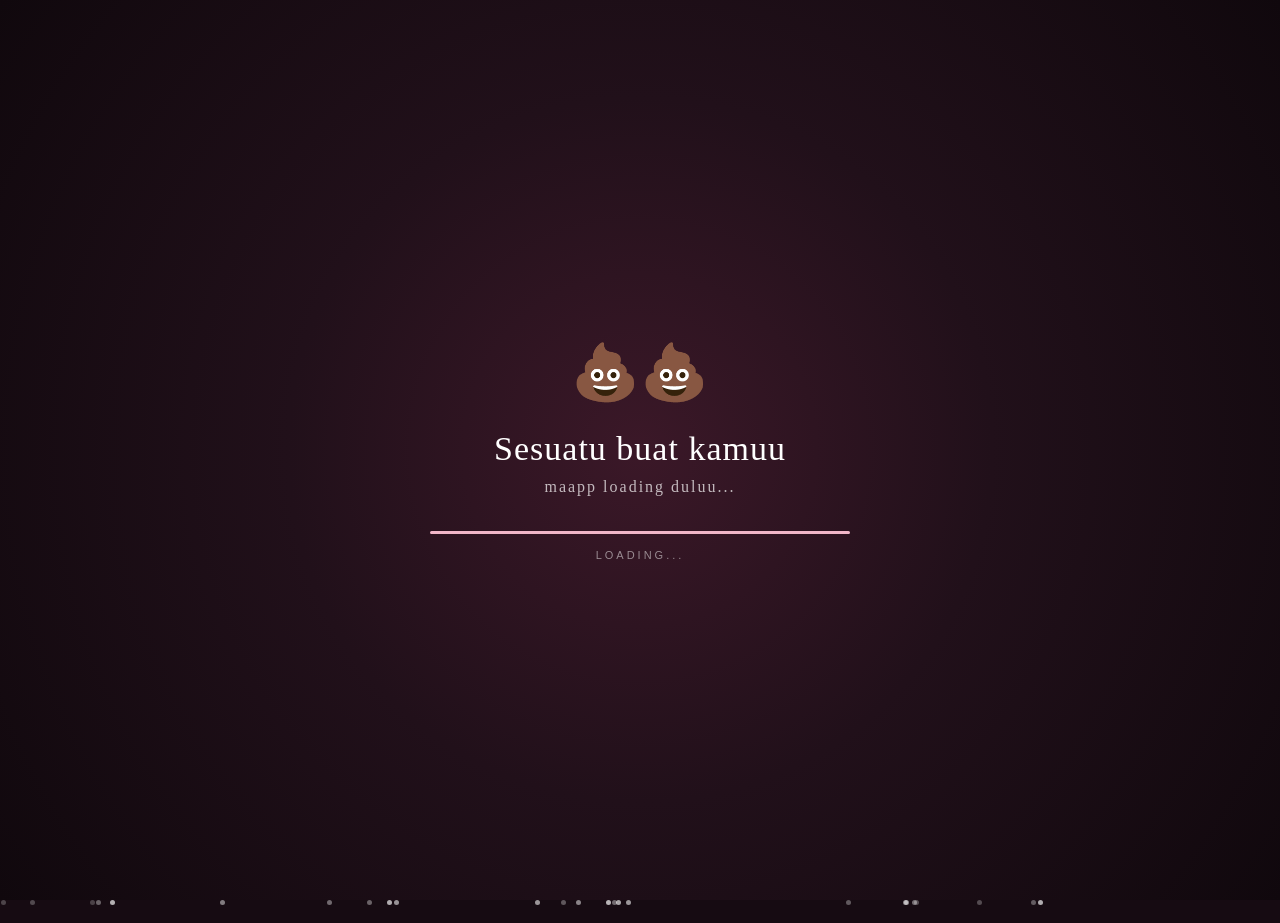
<file: index.html>
<!DOCTYPE html>
<html lang="en">
<head>
    <meta charset="UTF-8">
    <meta name="viewport" content="width=device-width, initial-scale=1.0">

    <title>HALOOO CIHUAHUAA</title>

    <link rel="stylesheet" href="style.css">
</head>

<body>

    <!-- =========================
         LOADING SCREEN
    ========================== -->

    <section id="loading-screen">

        <div class="loading-content">

            <div class="flower-icon">
                💩💩
            </div>

            <h1>Sesuatu buat kamuu</h1>

            <p>maapp loading duluu...</p>

            <div class="loading-bar">
                <div class="loading-progress"></div>
            </div>

            <span class="loading-text">
                Loading...
            </span>

        </div>

    </section>


    <!-- =========================
         WEBSITE UTAMA
    ========================== -->

    <!-- =========================
     PASSWORD SCREEN
========================== -->

<!-- =========================
     PIN SCREEN
========================= -->

<main id="main-content">

    <!-- PIN SCREEN -->

    <div class="pin-card">

        <div class="lock-icon">
            🍵
        </div>

        <p class="small-title">
            jejejenngggggggg
        </p>

        <h1>
            massukinn pinnya coba tebak apaa
        </h1>

        <p class="password-description">
            POKONYAA HARI KAMU .
        </p>

        <div class="pin-display">
            <span class="pin-dot"></span>
            <span class="pin-dot"></span>
            <span class="pin-dot"></span>
            <span class="pin-dot"></span>
             <span class="pin-dot"></span>
              <span class="pin-dot"></span>
        </div>

        <div class="pin-keypad">

            <button class="pin-key" data-number="1">1</button>
            <button class="pin-key" data-number="2">2</button>
            <button class="pin-key" data-number="3">3</button>

            <button class="pin-key" data-number="4">4</button>
            <button class="pin-key" data-number="5">5</button>
            <button class="pin-key" data-number="6">6</button>

            <button class="pin-key" data-number="7">7</button>
            <button class="pin-key" data-number="8">8</button>
            <button class="pin-key" data-number="9">9</button>

            <button class="pin-key pin-empty"></button>
            <button class="pin-key" data-number="0">0</button>
            <button class="pin-key" id="pin-delete">⌫</button>

        </div>

        <button id="enter-pin">
            PENCET BIAR MASUK
        </button>

        <p id="password-message"></p>

    </div>


  <!-- =========================
     GIFT SCREEN
========================== -->

<section id="gift-screen">

    <div class="gift-content">

        <p class="gift-small">
            ✨✨✨🎇tadaaaaa✨✨✨🎇
        </p>

        <h1>
            happy birthday imutti
        </h1>

        <p class="gift-subtitle">
            pencett
        </p>


        <!-- GIFT BOX -->

        <div class="gift-area" id="gift-area">

            <div class="gift-glow"></div>

            <div class="gift-box">

                <!-- LID -->

                <div class="gift-lid">

                    <div class="gift-ribbon-horizontal"></div>

                </div>


                <!-- BOX -->

                <div class="gift-body">

                    <div class="gift-ribbon-vertical"></div>

                    <div class="gift-ribbon-horizontal"></div>

                </div>


                <!-- RIBBON BOW -->

                <div class="gift-bow">

                    <div class="bow-left"></div>

                    <div class="bow-right"></div>

                    <div class="bow-center"></div>

                </div>

            </div>


            <!-- SPARKLES -->

            <span class="sparkle sparkle-1">✦</span>
            <span class="sparkle sparkle-2">✧</span>
            <span class="sparkle sparkle-3">✦</span>
            <span class="sparkle sparkle-4">✨</span>
            <span class="sparkle sparkle-3">✦</span>
            <span class="sparkle sparkle-4">✨</span>
            <span class="sparkle sparkle-5">✦</span>
            <span class="sparkle sparkle-4">✧</span>
            <span class="sparkle sparkle-4">✨</span>

        </div>


        <button id="open-gift">
            OPEN GIFT
        </button>

        <p id="gift-message"></p>

    </div>

</section><!-- =========================
     FLOWER MESSAGE
========================= -->

<section id="flower-message-screen">

    <div class="flower-message-content">

        <div class="flower-particles">
            <span>✦</span>
            <span>✧</span>
            <span>✦</span>
            <span>❀</span>
            <span>✧</span>
            <span>✦</span>
        </div>

        <p class="flower-message-small">
            little gift 
        </p>

        <h1>
            Asikk ulang tahun nihh 
            <br>
            hadiah buat kamu
            <br>
            😸🐵
        </h1>

        <p class="flower-message-text">
            Ini bungaa yang gaakan layu tapi kalo gaada internet bisa ilang siii hehehe.
        </p>

        <div class="mini-bouquet">

            <span class="mini-flower flower-a">🌷</span>
            <span class="mini-flower flower-b">🌸</span>
            <span class="mini-flower flower-c">🌷</span>
            <span class="mini-flower flower-d">🌸</span>
            <span class="mini-flower flower-e">🌷</span>

        </div>

        <button id="flower-next">
            CONTINUE
        </button>

    </div>

</section>
<!-- =========================
     LETTER SCREEN
========================= -->

<section id="letter-screen">

    <div class="letter-content">

        <p class="letter-small">
            haloooo
        </p>

        <h1>
            sedikit ucapann dari aku 
        </h1>

        <p class="letter-intro">
            my surat i
        </p>

        <div class="letter-paper">

            <div class="letter-decoration">
                ✦
            </div>

            <p>
                halooo mutii,
            </p>

            <p>
                Happy birthday! 🎂✨🥳 Asikkkk 
            </p>

            <p>
                kalo kamu dapet ini berati ulang tahunn asikk. semoga beress pas waktunyaa deh inii webnyaa.
                yahhhh kalo ulang tahun berati udah ngelewatin waktu setahun dehhh.
                manaa kamu udah diterima kuliahh kaya cepet banget waktu tuhh perasaan baru kemarin kelas 10.
                semoga aku bisa ngejar kamu dan lolos itb 

            </p>

            <p>
                aku harap chapter baru kamu ini dapat membawaa hal hal yang baik, kejadian yang asikk tapi jangan tragedi
                lalu bisa ngelakuin hal hal yang bikin kamu bahagia dan bisa bikin kamu senyum terusss.
                kamu itu baikk banget dan pasti orang orang disekitar juga ngerasa seneng punya kamu jadi temennyaa tapi kalo
                temen kamunya malah polontong diemin ajaa terus kasih tai jumbo.
                maaff kalo aku bikin kesell atau marah yaaa, kalo kamu kesel nanti aku bakall kasih taii ehhh maksudnya instropeksi dirii wkkwkwkw
                karena ulang tahun uang kas berati diskon donggg hehehheehehe 

            </p>

            <p>
                Selamatt sudah melawati satu tahunnya semoga bisa ambil pelajarann dari kejadian kejadiannya.
            </p>

            <p>
                apapun yang terjadi kedepannya aku harap kamu bisa tetap bahagia dan selalu mendapatkan yang terbaik.
            </p>

            <p class="letter-ending">
                dari reyloet,<br>
                babayyy 🐵
            </p>

        </div>

        <button id="letter-next">
            KEEP GOING
        </button>

    </div>

</section>

<!-- =========================
     MEMORY SCREEN
========================= -->

<section id="memory-screen">

    <div class="memory-content">

        <p class="memory-small">
            jangan marah yaa
        </p>

        <h1>
            your best stickers
        </h1>

        <p class="memory-intro">
            art of picassso
        </p>


        <!-- PHOTO WALL -->

        <div class="photo-wall">

  <div class="memory-photo photo-1">
    <img src="images/foto1.png" alt="Memory 1">
    <p>bleee</p>
  </div>

  <div class="memory-photo photo-2">
    <img src="images/foto2.png" alt="Memory 2">
    <p>wkwkwkkwkw</p>
  </div>

  <div class="memory-photo photo-3">
    <img src="images/foto3.jpg" alt="Memory 3">
    <p>my idol</p>
  </div>

  <div class="memory-photo photo-4">
    <img src="images/foto4.jpg" alt="Memory 4">
    <p>mutii kecil</p>
  </div>

  <div class="memory-photo photo-5">
    <img src="images/foto5.png" alt="Memory 5">
    <p>💩</p>
  </div>

  <div class="memory-photo photo-6">
    <img src="images/foto6.jpg" alt="Memory 6">
    <p>🐱</p>
  </div>

  <div class="memory-photo photo-7">
    <img src="images/foto7.png" alt="Memory 7">
    <p>monyettt</p>
  </div>

  <div class="memory-photo photo-8">
    <img src="images/foto8.jpeg" alt="Memory 8">
    <p>🙉🙈</p>
  </div>

  <div class="memory-photo photo-9">
    <img src="images/foto9.jpeg" alt="Memory 9">
    <p>😛😛</p>
  </div>

  <div class="memory-photo photo-10">
    <img src="images/foto10.jpeg" alt="Memory 10">
    <p>stikerr 😛😛</p>
  </div>

</div>


        <button id="memory-next">
            NEXT MEMORY
        </button>

    </div>

</section>

<!-- =========================
     PLAYLIST SCREEN
========================= -->

<section id="playlist-screen">

    <div class="playlist-content">

        <p class="playlist-small">
            A SOUNDTRACK KECIL KECILAN
        </p>

        <h1>
         Playlist Keren banget inii 
        </h1>

        <p class="playlist-intro">
            A few songs that remind me of you.
        </p>


        <!-- ALBUM -->

        <div class="album-area">

            <div class="album-glow"></div>

            <div class="album-cover">

                <div class="album-flower">
                    🐵
                </div>

                <p>
                    BUATT KAMU
                </p>

                <span>
                    PLAYLIST KERENN
                </span>

            </div>
            <div class="music-visualizer">
  <span></span>
  <span></span>
  <span></span>
  <span></span>
  <span></span>
  <span></span>
  <span></span>
  <span></span>
  <span></span>
</div>

        </div>


        <!-- PLAYER -->

        <div class="music-player">

            <div class="music-info">

                <div>
                    <p class="song-title"
                       id="song-title">
                        Lagu kamu banget 
                    </p>

                    <p class="song-artist"
                       id="song-artist">
                        orang luar negeri
                    </p>
                </div>

            </div>


            <div class="music-progress">

                <span id="current-time">
                    0:00
                </span>

                <input
                    type="range"
                    id="music-progress"
                    min="0"
                    max="100"
                    value="0"
                >

                <span id="duration">
                    0:00
                </span>

            </div>


            <div class="music-controls">

                <button id="previous-song">
                    ‹‹
                </button>

                <button
                    id="play-music"
                    class="play-button"
                >
                    ▶
                </button>

                <button id="next-song">
                    ››
                </button>

            </div>

        </div>


        <!-- SONG LIST -->

        <div class="song-list">

            <button
                class="song-item active"
                data-song="0"
            >

                <span>
                    01
                </span>

                <div>
                    <strong>
                        Lagu Kamu Inimahh
                    </strong>

                    <small>
                        lagu orang luar negeri
                    </small>
                </div>

            </button>


            <button
                class="song-item"
                data-song="1"
            >

                <span>
                    02
                </span>

                <div>
                    <strong>
                        monokrom merah putih
                    </strong>

                    <small>
                        lagunya cocok harusnya
                    </small>
                </div>

            </button>


            <button
                class="song-item"
                data-song="2"
            >

                <span>
                    03
                </span>

                <div>
                    <strong>
                        LESTTTGOOOOOO
                    </strong>

                    <small>
                        best song of the world
                    </small>
                </div>

            </button>

        </div>


        <button id="playlist-next">
            CONTINUE
        </button>


        <audio id="audio-player"></audio>

    </div>

</section>

<!-- =========================
     GRATITUDE SCREEN
========================= -->

<section id="gratitude-screen">

    <div class="gratitude-content">

        <p class="gratitude-small">
            kode undian nihh
        </p>

        <h1>
            beberapa 
            <br>
            hal random yang ada di pikiran i
        </h1>

        <p class="gratitude-intro">
            coba tap tap layarnya.
        </p>


        <!-- JAR -->

        <div
            class="gratitude-jar-area"
            id="gratitude-jar"
        >

            <div class="jar-glow"></div>

            <div class="jar">

                <div class="jar-lid"></div>

                <div class="jar-body">

                    <div class="jar-highlight"></div>

                    <div class="jar-heart">
                        🐵
                    </div>

                    <div class="paper paper-1">
                        🍫
                    </div>

                    <div class="paper paper-2">
                        🙈
                    </div>

                    <div class="paper paper-3">
                        🍫
                    </div>

                    <div class="paper paper-4">
                        🙉
                    </div>

                </div>

            </div>

            <span class="jar-sparkle sparkle-a">
                🐱
            </span>

            <span class="jar-sparkle sparkle-b">
                🎈
            </span>

            <span class="jar-sparkle sparkle-c">
                🎁
            </span>

        </div>


        <p
            id="gratitude-hint"
            class="gratitude-hint"
        >
            Tap the jar
        </p>


        <!-- MESSAGE -->

        <div
            id="gratitude-message"
            class="gratitude-message"
        >

            <span id="gratitude-number">
                01
            </span>

            <p id="gratitude-text">
                kamu pendengar yang baikk buat temen temen kamu.
            </p>

        </div>


        <button id="gratitude-next">
            ONE LAST THING
        </button>

    </div>

</section>

<!-- FINAL BIRTHDAY SCREEN -->
<section id="final-screen">

  <div class="final-confetti">
    <span>✦</span>
    <span>✧</span>
    <span>🍫</span>
    <span>✦</span>
    <span>❀</span>
    <span>✧</span>
    <span>🍫</span>
    <span>✦</span>
    <span>❀</span>
    <span>✧</span>
  </div>

  <div class="final-content">

    <p class="final-small">HAIIII</p>

    <h1>
      Happy Birthday,<br>
      <span id="birthday-name">MUTII</span> 🎉
    </h1>

    <div class="birthday-cake">
      🎂
    </div>

    <p class="final-message">
        Semoga di ulang tahun ini kamuu dapat banyak kebahagiaan dan kesenangan,
        Semoga jalann yang ingin kamu kerjarr itu jalannya licin biarr bisa sampai ke tujuannyaa dengan lancarr hihihihih,
        di ulang tahun inii kamu harus jagaa kesehatan dan jangan sakit sakitt yaa kasian badan kamuu,
        Nantii pas kuliah jangan lupain temen temenn kamu yaaa
        pokonyaa aku yakin kamu bisa melewati semua tantangan yang ada di depan kamuu,
        carii hal hal yang bisa bikin kamuu bahagia dan jangan lupa untuk selalu bersyukur sama apa yang kamuu punya sekarang ini.
        kamu itu tetap jadii panutan aku tau wleee, jangan sombong yaaa 💩

    </p>

    <div class="final-divider">
      <span>✦</span>
      <span>🦝</span>
      <span>✦</span>
    </div>

    <p class="final-wish">
      Babayyy cihuahuaa semangat sekolahnya 💩
    </p>

    <button id="replay-button">
      PLAY AGAIN ↻
    </button>

  </div>

</section>
</main>

    <script src="script.js"></script>

</body>
</html>
</file>
<file: style.css>
* {
    margin: 0;
    padding: 0;
    box-sizing: border-box;
}

html,
body {
    width: 100%;
    height: 100%;
}

body {
    font-family: Georgia, "Times New Roman", serif;
    background: #160b12;
    color: white;
    overflow: hidden;
}


/* =========================
   LOADING SCREEN
========================= */

#loading-screen {
    position: fixed;
    inset: 0;

    display: flex;
    align-items: center;
    justify-content: center;

    background:
        radial-gradient(
            circle at center,
            #3b1828 0%,
            #21101a 45%,
            #10080d 100%
        );

    z-index: 9999;

    transition:
        opacity 1s ease,
        visibility 1s ease;
}


.loading-content {
    width: min(90%, 420px);

    text-align: center;

    animation: appear 1.5s ease forwards;
}


/* FLOWER */

.flower-icon {
    font-size: 55px;

    margin-bottom: 25px;

    animation:
        flowerFloat 2.5s ease-in-out infinite;
}


/* TITLE */

.loading-content h1 {
    font-size: 34px;
    font-weight: 400;

    letter-spacing: 1px;

    margin-bottom: 10px;
}


.loading-content p {
    font-size: 16px;

    opacity: 0.7;

    letter-spacing: 2px;

    margin-bottom: 35px;
}


/* LOADING BAR */

.loading-bar {
    width: 100%;
    height: 3px;

    background: rgba(255, 255, 255, 0.15);

    border-radius: 10px;

    overflow: hidden;
}


.loading-progress {
    width: 0%;
    height: 100%;

    background: #f1b6c8;

    animation: loading 4s ease forwards;
}


.loading-text {
    display: block;

    margin-top: 15px;

    font-family: Arial, sans-serif;

    font-size: 11px;

    letter-spacing: 3px;

    text-transform: uppercase;

    opacity: 0.5;
}


/* =========================
   MAIN CONTENT
========================= */

#main-content {
    min-height: 100vh;

    display: flex;
    align-items: center;
    justify-content: center;

    background:
        radial-gradient(
            circle at center,
            #421b2c,
            #160b12
        );

    opacity: 0;
}


/* =========================
   ANIMATIONS
========================= */

@keyframes loading {

    0% {
        width: 0%;
    }

    100% {
        width: 100%;
    }

}


@keyframes flowerFloat {

    0%,
    100% {
        transform: translateY(0);
    }

    50% {
        transform: translateY(-10px);
    }

}


@keyframes appear {

    0% {
        opacity: 0;
        transform: translateY(20px);
    }

    100% {
        opacity: 1;
        transform: translateY(0);
    }

}

/* =========================
   PIN SCREEN
========================= */

#main-content {
    min-height: 100vh;

    display: flex;
    align-items: center;
    justify-content: center;

    padding: 20px;

    background:
        radial-gradient(
            circle at center,
            #421b2c 0%,
            #21101a 50%,
            #10080d 100%
        );

    opacity: 0;

    transition: opacity 1s ease;
}


/* CARD */

.pin-card {
    width: min(100%, 380px);

    text-align: center;

    padding: 30px 20px;

    animation: passwordAppear 1.2s ease forwards;
}


/* LOCK */

.lock-icon {
    font-size: 42px;

    margin-bottom: 18px;

    animation: lockFloat 2.5s ease-in-out infinite;
}


/* SMALL TITLE */

.small-title {
    font-size: 11px;

    text-transform: uppercase;

    letter-spacing: 4px;

    opacity: 0.5;

    margin-bottom: 15px;
}


/* TITLE */

.pin-card h1 {
    font-size: 30px;

    font-weight: 400;

    margin-bottom: 10px;
}


.password-description {
    font-size: 14px;

    opacity: 0.6;

    margin-bottom: 25px;
}


/* =========================
   PIN DOTS
========================= */

.pin-display {
    display: flex;

    justify-content: center;

    gap: 16px;

    margin-bottom: 25px;
}


.pin-dot {
    width: 12px;
    height: 12px;

    border-radius: 50%;

    border: 1px solid rgba(255,255,255,0.6);

    background: transparent;

    transition:
        background 0.2s ease,
        transform 0.2s ease;
}


.pin-dot.active {
    background: #f1b6c8;

    border-color: #f1b6c8;

    transform: scale(1.15);

    box-shadow:
        0 0 10px rgba(241,182,200,0.5);
}


/* =========================
   KEYPAD
========================= */

.pin-keypad {

    width: 270px;

    margin: 0 auto 22px;

    display: grid;

    grid-template-columns:
        repeat(3, 1fr);

    gap: 10px;
}


.pin-key {
    width: 80px;
    height: 55px;

    border-radius: 50%;

    border: 1px solid
        rgba(255,255,255,0.15);

    background:
        rgba(255,255,255,0.06);

    color: white;

    font-size: 18px;

    cursor: pointer;

    transition:
        transform 0.15s ease,
        background 0.2s ease,
        border 0.2s ease;
}


.pin-key:hover {
    background:
        rgba(241,182,200,0.15);

    border-color:
        rgba(241,182,200,0.5);
}


.pin-key:active {
    transform: scale(0.9);

    background:
        rgba(241,182,200,0.25);
}


.pin-empty {
    visibility: hidden;
}


/* =========================
   ENTER BUTTON
========================= */

#enter-pin {
    width: 270px;

    height: 48px;

    border: none;

    border-radius: 4px;

    background: #f1b6c8;

    color: #241019;

    font-size: 11px;

    font-weight: bold;

    letter-spacing: 3px;

    cursor: pointer;

    transition: 0.3s ease;
}


#enter-pin:hover {
    background: #ffd1de;

    transform: translateY(-2px);
}


#enter-pin:active {
    transform: scale(0.97);
}


/* MESSAGE */

#password-message {

    min-height: 20px;

    margin-top: 12px;

    font-size: 12px;

    opacity: 0.8;
}


/* =========================
   ANIMATION
========================= */

@keyframes passwordAppear {

    from {
        opacity: 0;

        transform: translateY(20px);
    }

    to {
        opacity: 1;

        transform: translateY(0);
    }

}


@keyframes lockFloat {

    0%, 100% {
        transform: translateY(0);
    }

    50% {
        transform: translateY(-5px);
    }

}


/* =========================
   MOBILE
========================= */

@media (max-width: 600px) {

    .pin-card {
        width: 100%;

        padding: 20px 10px;
    }

    .pin-card h1 {
        font-size: 27px;
    }

    .pin-keypad {
        width: 255px;
    }

    .pin-key {
        width: 75px;
        height: 53px;
    }

    #enter-pin {
        width: 255px;
    }

}

/* =========================
   GIFT SCREEN
========================= */

#gift-screen {
    position: absolute;

    inset: 0;

    display: flex;

    align-items: center;

    justify-content: center;

    padding: 25px;

    text-align: center;

    opacity: 0;

    visibility: hidden;

    transform: scale(1.05);

    transition:
        opacity 1s ease,
        transform 1s ease,
        visibility 1s ease;

    background:
        radial-gradient(
            circle at center,
            #4b1e31 0%,
            #24101b 48%,
            #10080d 100%
        );
}


#gift-screen.show {
    opacity: 1;

    visibility: visible;

    transform: scale(1);
}


.gift-content {
    width: min(100%, 500px);
}


/* =========================
   TEXT
========================= */

.gift-small {
    font-size: 10px;

    letter-spacing: 5px;

    opacity: 0.5;

    margin-bottom: 14px;
}


.gift-content h1 {
    font-size: 34px;

    font-weight: 400;

    margin-bottom: 10px;
}


.gift-subtitle {
    font-size: 14px;

    opacity: 0.6;

    margin-bottom: 15px;
}


/* =========================
   GIFT AREA
========================= */

.gift-area {
    position: relative;

    width: 300px;

    height: 310px;

    margin: 0 auto;

    display: flex;

    justify-content: center;

    align-items: center;

    cursor: pointer;
}


/* =========================
   GLOW
========================= */

.gift-glow {
    position: absolute;

    width: 170px;
    height: 170px;

    border-radius: 50%;

    background:
        radial-gradient(
            circle,
            rgba(241,182,200,0.35),
            rgba(241,182,200,0) 70%
        );

    filter: blur(5px);

    animation: giftGlow 2.5s ease-in-out infinite;
}


/* =========================
   GIFT BOX
========================= */

.gift-box {
    position: relative;

    width: 155px;

    height: 145px;

    margin-top: 60px;

    animation:
        giftFloat 2.5s ease-in-out infinite;

    transform-origin: bottom center;
}


/* =========================
   BOX BODY
========================= */

.gift-body {
    position: absolute;

    left: 10px;

    bottom: 0;

    width: 135px;

    height: 105px;

    border-radius: 3px;

    background:
        linear-gradient(
            135deg,
            #b64d70,
            #7d2849
        );

    box-shadow:
        0 20px 35px rgba(0,0,0,0.35);

    overflow: hidden;
}


/* =========================
   VERTICAL RIBBON
========================= */

.gift-ribbon-vertical {
    position: absolute;

    left: 50%;

    transform: translateX(-50%);

    width: 25px;

    height: 100%;

    background:
        linear-gradient(
            90deg,
            #f3c3d1,
            #f8dbe4,
            #eaa7bd
        );

    opacity: 0.95;
}


/* =========================
   HORIZONTAL RIBBON
========================= */

.gift-ribbon-horizontal {
    position: absolute;

    left: 0;

    top: 42%;

    width: 100%;

    height: 23px;

    background:
        linear-gradient(
            180deg,
            #f8dbe4,
            #eaa7bd
        );

    opacity: 0.95;

    z-index: 2;
}


/* =========================
   LID
========================= */

.gift-lid {
    position: absolute;

    z-index: 5;

    left: 0;

    top: 8px;

    width: 155px;

    height: 38px;

    border-radius: 4px;

    background:
        linear-gradient(
            135deg,
            #c95b7d,
            #8a304f
        );

    box-shadow:
        0 8px 15px rgba(0,0,0,0.25);

    transform-origin: left bottom;

    transition:
        transform 1s cubic-bezier(.68,-0.55,.27,1.55);
}


/* =========================
   LID RIBBON
========================= */

.gift-lid .gift-ribbon-horizontal {
    top: 8px;

    height: 21px;
}


/* =========================
   BOW
========================= */

.gift-bow {
    position: absolute;

    z-index: 8;

    top: -17px;

    left: 50%;

    width: 75px;

    height: 45px;

    transform:
        translateX(-50%);

    transition:
        transform 1s ease;
}


.bow-left,
.bow-right {
    position: absolute;

    width: 38px;

    height: 28px;

    top: 5px;

    background: #f1b6c8;

    border: 2px solid #eaa7bd;

    border-radius:
        50% 50% 45% 10%;
}


.bow-left {
    left: 0;

    transform:
        rotate(-25deg);
}


.bow-right {
    right: 0;

    transform:
        scaleX(-1)
        rotate(-25deg);
}


.bow-center {
    position: absolute;

    left: 50%;

    top: 12px;

    width: 18px;

    height: 18px;

    transform:
        translateX(-50%);

    border-radius: 50%;

    background: #f8dbe4;

    z-index: 2;
}


/* =========================
   SPARKLES
========================= */

.sparkle {
    position: absolute;

    color: #f8dbe4;

    font-size: 20px;

    opacity: 0;

    pointer-events: none;
}


.sparkle-1 {
    top: 55px;
    left: 45px;
}


.sparkle-2 {
    top: 110px;
    right: 35px;
}


.sparkle-3 {
    top: 190px;
    left: 30px;
}


.sparkle-4 {
    top: 210px;
    right: 50px;
}


.sparkle-5 {
    top: 80px;
    right: 70px;
}


/* =========================
   OPEN BUTTON
========================= */

#open-gift {
    width: min(100%, 280px);

    height: 50px;

    border: none;

    border-radius: 4px;

    background: #f1b6c8;

    color: #241019;

    font-size: 10px;

    font-weight: bold;

    letter-spacing: 3px;

    cursor: pointer;

    transition: .3s ease;
}


#open-gift:hover {
    background: #ffd1de;

    transform: translateY(-3px);
}


#open-gift:active {
    transform: scale(.97);
}


#gift-message {
    min-height: 18px;

    margin-top: 12px;

    font-size: 12px;

    opacity: 0.7;
}


/* =========================
   OPENED STATE
========================= */

#gift-screen.opened .gift-lid {
    transform:
        translateY(-55px)
        rotate(-15deg);
}


#gift-screen.opened .gift-bow {
    transform:
        translateX(-50%)
        translateY(-60px)
        rotate(15deg);
}


#gift-screen.opened .gift-box {
    animation: giftOpen 0.8s ease forwards;
}


#gift-screen.opened .sparkle {
    animation:
        sparkleFly 1.5s ease forwards;
}


/* =========================
   ANIMATIONS
========================= */

@keyframes giftFloat {

    0%,
    100% {
        transform:
            translateY(0)
            rotate(0deg);
    }

    50% {
        transform:
            translateY(-10px)
            rotate(-1deg);
    }

}


@keyframes giftGlow {

    0%,
    100% {
        transform: scale(.9);

        opacity: .5;
    }

    50% {
        transform: scale(1.15);

        opacity: .9;
    }

}


@keyframes giftOpen {

    0% {
        transform: scale(1);
    }

    50% {
        transform: scale(1.08);
    }

    100% {
        transform: scale(1);
    }

}


@keyframes sparkleFly {

    0% {
        opacity: 0;

        transform:
            translate(0, 20px)
            scale(.5);
    }

    30% {
        opacity: 1;
    }

    100% {
        opacity: 0;

        transform:
            translate(
                var(--sparkle-x, 0px),
                -70px
            )
            scale(1.4);
    }

}


/* =========================
   MOBILE
========================= */

@media (max-width: 600px) {

    #gift-screen {
        padding: 18px;
    }


    .gift-content h1 {
        font-size: 28px;
    }


    .gift-subtitle {
        font-size: 13px;
    }


    .gift-area {
        transform: scale(.9);

        margin-top: -5px;

        margin-bottom: -5px;
    }


    #open-gift {
        width: 255px;
    }

}

/* =========================
   FLOWER MESSAGE SCREEN
========================= */

#flower-message-screen {
    position: fixed;

    inset: 0;

    z-index: 20;

    display: flex;

    align-items: center;

    justify-content: center;

    padding: 25px;

    text-align: center;

    opacity: 0;

    visibility: hidden;

    transform: scale(1.08);

    transition:
        opacity 1.2s ease,
        transform 1.2s ease,
        visibility 1.2s ease;

    background:
        radial-gradient(
            circle at center,
            #542139 0%,
            #29121f 48%,
            #10080d 100%
        );
}


#flower-message-screen.show {
    opacity: 1;

    visibility: visible;

    transform: scale(1);
}


.flower-message-content {
    position: relative;

    width: min(100%, 600px);

    animation: flowerContentAppear 1.5s ease forwards;
}


/* SMALL TITLE */

.flower-message-small {
    font-size: 9px;

    letter-spacing: 5px;

    opacity: .55;

    margin-bottom: 25px;
}


/* MAIN MESSAGE */

.flower-message-content h1 {
    font-family:
        Georgia,
        "Times New Roman",
        serif;

    font-size: clamp(32px, 7vw, 58px);

    line-height: 1.15;

    font-weight: 400;

    font-style: italic;

    color: #f8dbe4;

    margin-bottom: 25px;
}


.flower-message-text {
    max-width: 420px;

    margin: 0 auto;

    font-size: 14px;

    line-height: 1.8;

    opacity: .65;
}


/* =========================
   MINI BOUQUET
========================= */

.mini-bouquet {
    position: relative;

    width: 220px;

    height: 150px;

    margin: 20px auto 5px;
}


.mini-flower {
    position: absolute;

    font-size: 45px;

    animation:
        miniFlowerFloat
        3s ease-in-out infinite;
}


.flower-a {
    left: 15px;
    top: 45px;

    transform: rotate(-18deg);
}


.flower-b {
    left: 70px;
    top: 5px;

    font-size: 55px;

    animation-delay: .3s;
}


.flower-c {
    right: 15px;
    top: 45px;

    transform: rotate(18deg);

    animation-delay: .6s;
}


.flower-d {
    left: 100px;
    top: 65px;

    font-size: 38px;

    animation-delay: .9s;
}


.flower-e {
    left: 45px;
    top: 80px;

    font-size: 35px;

    animation-delay: 1.2s;
}


/* =========================
   CONTINUE BUTTON
========================= */

#flower-next {
    width: 240px;

    height: 48px;

    border: 1px solid
        rgba(241,182,200,.5);

    border-radius: 4px;

    background:
        rgba(241,182,200,.12);

    color: #f8dbe4;

    font-size: 10px;

    letter-spacing: 3px;

    cursor: pointer;

    transition: .3s ease;
}


#flower-next:hover {
    background: #f1b6c8;

    color: #241019;

    transform: translateY(-3px);
}


/* =========================
   FLOATING PARTICLES
========================= */

.flower-particles span {
    position: absolute;

    color: #f8dbe4;

    opacity: 0;

    animation:
        particleFloat
        4s ease-in-out infinite;
}


.flower-particles span:nth-child(1) {
    left: 5%;
    top: 20%;
}


.flower-particles span:nth-child(2) {
    right: 8%;
    top: 30%;

    animation-delay: .7s;
}


.flower-particles span:nth-child(3) {
    left: 15%;
    bottom: 20%;

    animation-delay: 1.2s;
}


.flower-particles span:nth-child(4) {
    right: 15%;
    bottom: 25%;

    animation-delay: 1.8s;
}


.flower-particles span:nth-child(5) {
    left: 25%;
    top: 10%;

    animation-delay: 2.3s;
}


.flower-particles span:nth-child(6) {
    right: 25%;
    bottom: 12%;

    animation-delay: 2.8s;
}


/* =========================
   ANIMATIONS
========================= */

@keyframes flowerContentAppear {

    from {
        opacity: 0;

        transform:
            translateY(35px);
    }

    to {
        opacity: 1;

        transform:
            translateY(0);
    }

}


@keyframes miniFlowerFloat {

    0%,
    100% {
        transform:
            translateY(0)
            rotate(0deg);
    }

    50% {
        transform:
            translateY(-8px)
            rotate(3deg);
    }

}


@keyframes particleFloat {

    0% {
        opacity: 0;

        transform:
            translateY(20px)
            scale(.5);
    }

    30% {
        opacity: .8;
    }

    70% {
        opacity: .5;
    }

    100% {
        opacity: 0;

        transform:
            translateY(-50px)
            scale(1.2);
    }

}


/* =========================
   MOBILE
========================= */

@media (max-width: 600px) {

    #flower-message-screen {
        padding: 20px;
    }

    .flower-message-content h1 {
        font-size: 32px;
    }

    .flower-message-text {
        font-size: 13px;
    }

    .mini-bouquet {
        transform: scale(.85);

        margin-top: 10px;

        margin-bottom: 0;
    }

}

/* =========================
   LETTER SCREEN
========================= */

#letter-screen {
    position: fixed;

    inset: 0;

    z-index: 30;

    display: flex;

    align-items: center;

    justify-content: center;

    padding: 25px;

    overflow-y: auto;

    text-align: center;

    opacity: 0;

    visibility: hidden;

    transform: scale(1.05);

    transition:
        opacity 1s ease,
        transform 1s ease,
        visibility 1s ease;

    background:
        radial-gradient(
            circle at center,
            #4b1e31 0%,
            #24101b 50%,
            #10080d 100%
        );
}


#letter-screen.show {
    opacity: 1;

    visibility: visible;

    transform: scale(1);
}


.letter-content {
    width: min(100%, 650px);

    padding: 50px 0;
}


/* TITLE */

.letter-small {
    font-size: 9px;

    letter-spacing: 5px;

    opacity: .55;

    margin-bottom: 14px;
}


.letter-content h1 {
    font-family:
        Georgia,
        "Times New Roman",
        serif;

    font-size: clamp(
        32px,
        6vw,
        48px
    );

    font-weight: 400;

    font-style: italic;

    margin-bottom: 10px;

    color: #f8dbe4;
}


.letter-intro {
    font-size: 13px;

    line-height: 1.7;

    opacity: .6;

    margin-bottom: 30px;
}


/* =========================
   LETTER PAPER
========================= */

.letter-paper {
    position: relative;

    width: min(100%, 520px);

    margin: 0 auto 30px;

    padding:
        45px
        42px;

    text-align: left;

    color: #38252b;

    background:
        linear-gradient(
            135deg,
            #f8e8df,
            #f2ddd3
        );

    box-shadow:
        0 25px 60px
        rgba(0,0,0,.35);

    border-radius: 2px;

    transform:
        rotate(-1deg);

    animation:
        letterAppear
        1.2s ease forwards;
}


.letter-paper::before {
    content: "";

    position: absolute;

    inset: 10px;

    border:
        1px solid
        rgba(90,50,60,.2);

    pointer-events: none;
}


.letter-paper p {
    position: relative;

    z-index: 2;

    font-family:
        Georgia,
        "Times New Roman",
        serif;

    font-size: 15px;

    line-height: 1.9;

    margin-bottom: 18px;
}


.letter-paper p:first-of-type {
    font-size: 18px;

    font-style: italic;
}


.letter-ending {
    margin-top: 30px;

    text-align: right;

    font-style: italic;
}


/* DECORATION */

.letter-decoration {
    position: absolute;

    top: 20px;

    right: 25px;

    font-size: 20px;

    color: #a64b68;

    opacity: .6;
}


/* =========================
   BUTTON
========================= */

#letter-next {
    width: 240px;

    height: 48px;

    border:
        1px solid
        rgba(241,182,200,.5);

    border-radius: 4px;

    background:
        rgba(241,182,200,.12);

    color: #f8dbe4;

    font-size: 10px;

    letter-spacing: 3px;

    cursor: pointer;

    transition: .3s ease;
}


#letter-next:hover {
    background: #f1b6c8;

    color: #241019;

    transform: translateY(-3px);
}


/* =========================
   ANIMATION
========================= */

@keyframes letterAppear {

    from {
        opacity: 0;

        transform:
            translateY(40px)
            rotate(-3deg);
    }

    to {
        opacity: 1;

        transform:
            translateY(0)
            rotate(-1deg);
    }

}


/* =========================
   MOBILE
========================= */

@media (max-width: 600px) {

    #letter-screen {
        align-items: flex-start;
    }

    .letter-content {
        padding:
            35px
            5px;
    }

    .letter-content h1 {
        font-size: 31px;
    }

    .letter-intro {
        font-size: 12px;
    }

    .letter-paper {
        padding:
            38px
            27px;
    }

    .letter-paper p {
        font-size: 14px;

        line-height: 1.8;
    }

    #letter-next {
        width: 220px;
    }

}

/* =========================
   MEMORY SCREEN
========================= */

#memory-screen {
    position: fixed;

    inset: 0;

    z-index: 40;

    display: flex;

    align-items: center;

    justify-content: center;

    padding: 25px;

    overflow-y: auto;

    text-align: center;

    opacity: 0;

    visibility: hidden;

    transform: scale(1.05);

    transition:
        opacity 1s ease,
        transform 1s ease,
        visibility 1s ease;

    background:
        radial-gradient(
            circle at center,
            #4b1e31 0%,
            #24101b 50%,
            #10080d 100%
        );
}



#memory-screen.show {
    opacity: 1;

    visibility: visible;

    transform: scale(1);
}


.memory-content {
    width: min(100%, 700px);

    padding: 45px 0;
}


.memory-small {
    font-size: 9px;

    letter-spacing: 5px;

    opacity: .55;

    margin-bottom: 14px;
}


.memory-content h1 {
    font-family:
        Georgia,
        "Times New Roman",
        serif;

    font-size: clamp(
        32px,
        6vw,
        48px
    );

    font-weight: 400;

    font-style: italic;

    color: #f8dbe4;

    margin-bottom: 10px;
}


.memory-intro {
    font-size: 13px;

    opacity: .6;

    line-height: 1.7;

    margin-bottom: 35px;
}


/* =========================
   10 MEMORY PHOTOS
========================= */

.photo-wall {
  width: min(92%, 850px);

  margin: 30px auto;

  display: grid;

  grid-template-columns: repeat(2, 1fr);

  gap: 22px;

  padding: 10px;
}

.memory-photo {
  position: relative;

  background: #fff;

  padding: 10px;
  padding-bottom: 16px;

  color: #35101c;

  box-shadow:
    0 12px 30px rgba(0,0,0,.25);

  transition:
    transform .35s ease,
    box-shadow .35s ease;
}

.memory-photo img {
  width: 100%;

  height: 210px;

  object-fit: cover;

  display: block;

  border-radius: 2px;
}

.memory-photo p {
  margin: 10px 4px 0;

  font-family: Georgia, serif;

  font-size: 13px;

  text-align: center;
}


/* Efek scrapbook */

.photo-1 {
  transform: rotate(-2deg);
}

.photo-2 {
  transform: rotate(2deg);
}

.photo-3 {
  transform: rotate(1deg);
}

.photo-4 {
  transform: rotate(-2deg);
}

.photo-5 {
  transform: rotate(-1deg);
}

.photo-6 {
  transform: rotate(2deg);
}

.photo-7 {
  transform: rotate(-2deg);
}

.photo-8 {
  transform: rotate(1deg);
}

.photo-9 {
  transform: rotate(2deg);
}

.photo-10 {
  transform: rotate(-1deg);
}


/* Hover */

.memory-photo:hover {
  transform:
    translateY(-8px)
    rotate(0deg);

  box-shadow:
    0 20px 40px rgba(0,0,0,.35);

  z-index: 5;
}


/* =========================
   MOBILE
========================= */

@media (max-width: 600px) {

  .photo-wall {
    width: 90%;

    grid-template-columns: repeat(2, 1fr);

    gap: 12px;

    margin-top: 20px;
  }

  .memory-photo {
    padding: 7px;
    padding-bottom: 10px;
  }

  .memory-photo img {
    height: 125px;
  }

  .memory-photo p {
    font-size: 9px;

    line-height: 1.3;

    margin-top: 7px;
  }

}

/* =========================
   PHOTO CARD
========================= */

.memory-photo {
    position: absolute;

    width: 185px;

    padding:
        10px
        10px
        14px;

    background: #f8eee8;

    color: #3c2930;

    box-shadow:
        0 15px 35px
        rgba(0,0,0,.35);

    transition:
        transform .4s ease,
        box-shadow .4s ease;

    animation:
        photoAppear
        1s ease forwards;

    opacity: 0;
}


.memory-photo:hover {
    z-index: 10;

    transform:
        scale(1.08)
        rotate(0deg) !important;

    box-shadow:
        0 25px 50px
        rgba(0,0,0,.5);
}


/* PHOTO IMAGE AREA */

.photo-placeholder {
    width: 100%;

    height: 155px;

    display: flex;

    align-items: center;

    justify-content: center;

    background:
        linear-gradient(
            135deg,
            #c9899d,
            #6f344b
        );

    font-size: 38px;

    color: rgba(255,255,255,.8);

    overflow: hidden;
}


.memory-photo p {
    font-family:
        Georgia,
        serif;

    font-size: 12px;

    font-style: italic;

    margin:
        10px
        2px
        0;
}


/* =========================
   PHOTO POSITIONS
========================= */

.photo-1 {
    left: 5%;

    top: 20px;

    transform:
        rotate(-8deg);

    animation-delay: .2s;
}


.photo-2 {
    right: 5%;

    top: 15px;

    transform:
        rotate(7deg);

    animation-delay: .5s;
}


.photo-3 {
    left: 27%;

    top: 145px;

    transform:
        rotate(-3deg);

    animation-delay: .8s;

    z-index: 3;
}


.photo-4 {
    right: 18%;

    top: 175px;

    transform:
        rotate(8deg);

    animation-delay: 1.1s;
}


/* =========================
   PHOTO ANIMATION
========================= */

@keyframes photoAppear {

    from {
        opacity: 0;

        transform:
            translateY(40px)
            scale(.8);
    }

    to {
        opacity: 1;
    }

}


/* =========================
   BUTTON
========================= */

#memory-next {
    width: 240px;

    height: 48px;

    border:
        1px solid
        rgba(241,182,200,.5);

    border-radius: 4px;

    background:
        rgba(241,182,200,.12);

    color: #f8dbe4;

    font-size: 10px;

    letter-spacing: 3px;

    cursor: pointer;

    transition: .3s ease;
}


#memory-next:hover {
    background: #f1b6c8;

    color: #241019;

    transform: translateY(-3px);
}


/* =========================
   MOBILE
========================= */

@media (max-width: 600px) {

    #memory-screen {
        align-items: flex-start;
    }


    .memory-content {
        padding:
            35px
            5px;
    }


    .memory-content h1 {
        font-size: 31px;
    }


    .photo-wall {
        height: 430px;

        transform:
            scale(.82);

        transform-origin:
            top center;

        margin-bottom: -55px;
    }


    .memory-photo {
        width: 170px;
    }


    .photo-placeholder {
        height: 140px;
    }

}

/* =========================
   PLAYLIST SCREEN
========================= */

#playlist-screen {
    position: fixed;

    inset: 0;

    z-index: 50;

    display: flex;

    align-items: center;

    justify-content: center;

    padding: 25px;

    overflow-y: auto;

    text-align: center;

    opacity: 0;

    visibility: hidden;

    transform: scale(1.05);

    transition:
        opacity 1s ease,
        transform 1s ease,
        visibility 1s ease;

    background:
        radial-gradient(
            circle at center,
            #4b1e31 0%,
            #24101b 50%,
            #10080d 100%
        );
}


#playlist-screen.show {
    opacity: 1;

    visibility: visible;

    transform: scale(1);
}


.playlist-content {
    width: min(100%, 550px);

    padding: 40px 0;
}


.playlist-small {
    font-size: 9px;

    letter-spacing: 5px;

    opacity: .55;

    margin-bottom: 14px;
}


.playlist-content h1 {
    font-family:
        Georgia,
        "Times New Roman",
        serif;

    font-size: clamp(
        32px,
        6vw,
        48px
    );

    font-weight: 400;

    font-style: italic;

    color: #f8dbe4;

    margin-bottom: 10px;
}


.playlist-intro {
    font-size: 13px;

    opacity: .6;

    margin-bottom: 25px;
}


/* =========================
   ALBUM
========================= */

.album-area {
    position: relative;

    width: 190px;

    height: 190px;

    margin: 0 auto 25px;

    display: flex;

    justify-content: center;

    align-items: center;
}


.album-glow {
    position: absolute;

    width: 180px;

    height: 180px;

    border-radius: 50%;

    background:
        radial-gradient(
            circle,
            rgba(241,182,200,.4),
            transparent 70%
        );

    filter: blur(10px);

    animation:
        albumGlow
        3s ease-in-out infinite;
}


.album-cover {
    position: relative;

    z-index: 2;

    width: 155px;

    height: 155px;

    display: flex;

    flex-direction: column;

    align-items: center;

    justify-content: center;

    background:
        linear-gradient(
            145deg,
            #9e4764,
            #542139
        );

    border-radius: 4px;

    box-shadow:
        0 20px 40px
        rgba(0,0,0,.4);

    animation:
        albumFloat
        4s ease-in-out infinite;
}


.album-flower {
    font-size: 45px;

    margin-bottom: 8px;

    color: #f8dbe4;
}


.album-cover p {
    font-family:
        Georgia,
        serif;

    font-size: 16px;

    letter-spacing: 4px;

    margin: 0;
}


.album-cover span {
    margin-top: 7px;

    font-size: 7px;

    letter-spacing: 2px;

    opacity: .6;
}


/* =========================
   MUSIC PLAYER
========================= */

.music-player {
    width: min(100%, 470px);

    margin: 0 auto 20px;

    padding: 20px;

    border:
        1px solid
        rgba(241,182,200,.15);

    background:
        rgba(255,255,255,.035);

    backdrop-filter:
        blur(10px);

    border-radius: 5px;
}


.song-title {
    font-family:
        Georgia,
        serif;

    font-size: 17px;

    margin: 0 0 4px;

    color: #f8dbe4;
}


.song-artist {
    font-size: 11px;

    opacity: .5;

    margin: 0;
}


/* PROGRESS */

.music-progress {
    display: flex;

    align-items: center;

    gap: 8px;

    margin-top: 18px;
}


.music-progress span {
    font-size: 9px;

    opacity: .5;

    min-width: 28px;
}


#music-progress {
    flex: 1;

    height: 3px;

    accent-color: #f1b6c8;

    cursor: pointer;
}


/* CONTROLS */

.music-controls {
    display: flex;

    align-items: center;

    justify-content: center;

    gap: 25px;

    margin-top: 15px;
}


.music-controls button {
    border: none;

    background: transparent;

    color: #f8dbe4;

    cursor: pointer;

    font-size: 20px;
}


.music-controls .play-button {
    width: 48px;

    height: 48px;

    border-radius: 50%;

    display: flex;

    align-items: center;

    justify-content: center;

    background: #f1b6c8;

    color: #241019;

    font-size: 15px;

    transition: .3s ease;
}


.music-controls .play-button:hover {
    transform: scale(1.08);

    background: #ffd1de;
}


/* =========================
   SONG LIST
========================= */

.song-list {
    width: min(100%, 470px);

    margin: 0 auto 25px;

    display: flex;

    flex-direction: column;

    gap: 6px;
}


.song-item {
    width: 100%;

    display: flex;

    align-items: center;

    gap: 15px;

    padding: 13px 15px;

    border:
        1px solid
        transparent;

    border-radius: 4px;

    background:
        rgba(255,255,255,.025);

    color: #f8dbe4;

    text-align: left;

    cursor: pointer;

    transition: .3s ease;
}


.song-item:hover {
    background:
        rgba(241,182,200,.08);
}


.song-item.active {
    border-color:
        rgba(241,182,200,.3);

    background:
        rgba(241,182,200,.08);
}


.song-item > span {
    font-size: 10px;

    opacity: .4;
}


.song-item div {
    display: flex;

    flex-direction: column;

    gap: 3px;
}


.song-item strong {
    font-family:
        Georgia,
        serif;

    font-size: 13px;

    font-weight: 400;
}


.song-item small {
    font-size: 9px;

    opacity: .45;
}


/* =========================
   NEXT
========================= */

#playlist-next {
    width: 240px;

    height: 48px;

    border:
        1px solid
        rgba(241,182,200,.5);

    border-radius: 4px;

    background:
        rgba(241,182,200,.12);

    color: #f8dbe4;

    font-size: 10px;

    letter-spacing: 3px;

    cursor: pointer;

    transition: .3s ease;
}


#playlist-next:hover {
    background: #f1b6c8;

    color: #241019;

    transform: translateY(-3px);
}


/* =========================
   ANIMATIONS
========================= */

@keyframes albumFloat {

    0%,
    100% {
        transform:
            translateY(0)
            rotate(0deg);
    }

    50% {
        transform:
            translateY(-8px)
            rotate(1deg);
    }

}


@keyframes albumGlow {

    0%,
    100% {
        transform: scale(.9);

        opacity: .5;
    }

    50% {
        transform: scale(1.15);

        opacity: .9;
    }

}


/* =========================
   MOBILE
========================= */

@media (max-width: 600px) {

    #playlist-screen {
        align-items: flex-start;
    }


    .playlist-content {
        padding: 35px 5px;
    }


    .playlist-content h1 {
        font-size: 31px;
    }


    .album-area {
        transform: scale(.9);

        margin-top: -5px;

        margin-bottom: 15px;
    }


    .music-player {
        padding: 17px;
    }


    .song-title {
        font-size: 15px;
    }

}

/* =========================
   GRATITUDE SCREEN
========================= */

#gratitude-screen {
    position: fixed;

    inset: 0;

    z-index: 60;

    display: flex;

    align-items: center;

    justify-content: center;

    padding: 25px;

    overflow-y: auto;

    text-align: center;

    opacity: 0;

    visibility: hidden;

    transform: scale(1.05);

    transition:
        opacity 1s ease,
        transform 1s ease,
        visibility 1s ease;

    background:
        radial-gradient(
            circle at center,
            #4b1e31 0%,
            #24101b 50%,
            #10080d 100%
        );
}


#gratitude-screen.show {
    opacity: 1;

    visibility: visible;

    transform: scale(1);
}


.gratitude-content {
    width: min(100%, 600px);

    padding: 40px 0;
}


.gratitude-small {
    font-size: 9px;

    letter-spacing: 5px;

    opacity: .55;

    margin-bottom: 15px;
}


.gratitude-content h1 {
    font-family:
        Georgia,
        "Times New Roman",
        serif;

    font-size: clamp(
        30px,
        6vw,
        48px
    );

    line-height: 1.15;

    font-weight: 400;

    font-style: italic;

    color: #f8dbe4;

    margin-bottom: 12px;
}


.gratitude-intro {
    font-size: 13px;

    line-height: 1.7;

    opacity: .6;

    margin-bottom: 10px;
}


/* =========================
   JAR
========================= */

.gratitude-jar-area {
    position: relative;

    width: 270px;

    height: 280px;

    margin: 0 auto;

    display: flex;

    align-items: center;

    justify-content: center;

    cursor: pointer;
}


.jar-glow {
    position: absolute;

    width: 190px;

    height: 190px;

    border-radius: 50%;

    background:
        radial-gradient(
            circle,
            rgba(241,182,200,.35),
            transparent 70%
        );

    filter: blur(10px);

    animation:
        jarGlow
        3s ease-in-out infinite;
}


.jar {
    position: relative;

    width: 145px;

    height: 190px;

    z-index: 3;

    animation:
        jarFloat
        3s ease-in-out infinite;

    transition: transform .4s ease;
}


.gratitude-jar-area:hover .jar {
    transform:
        translateY(-8px)
        rotate(-2deg);
}


/* LID */

.jar-lid {
    position: absolute;

    z-index: 5;

    top: 5px;

    left: 8px;

    width: 129px;

    height: 27px;

    border-radius: 7px;

    background:
        linear-gradient(
            180deg,
            #d990a9,
            #9b4665
        );

    box-shadow:
        0 5px 10px
        rgba(0,0,0,.25);
}


/* JAR BODY */

.jar-body {
    position: absolute;

    left: 10px;

    top: 25px;

    width: 125px;

    height: 155px;

    border-radius:
        18px
        18px
        28px
        28px;

    border:
        2px solid
        rgba(255,255,255,.25);

    background:
        linear-gradient(
            135deg,
            rgba(255,255,255,.2),
            rgba(241,182,200,.08)
        );

    backdrop-filter:
        blur(5px);

    box-shadow:
        inset 0 0 20px
        rgba(255,255,255,.08),

        0 20px 35px
        rgba(0,0,0,.3);

    overflow: hidden;
}


/* GLASS HIGHLIGHT */

.jar-highlight {
    position: absolute;

    left: 18px;

    top: 15px;

    width: 15px;

    height: 100px;

    border-radius: 20px;

    background:
        rgba(255,255,255,.15);

    transform: rotate(8deg);
}


/* HEART */

.jar-heart {
    position: absolute;

    left: 50%;

    top: 50%;

    transform:
        translate(-50%, -50%);

    font-size: 35px;

    color: #f1b6c8;

    text-shadow:
        0 0 20px
        rgba(241,182,200,.7);

    animation:
        heartBeat
        2s ease-in-out infinite;
}


/* PAPERS */

.paper {
    position: absolute;

    width: 28px;

    height: 20px;

    display: flex;

    align-items: center;

    justify-content: center;

    border-radius: 2px;

    background: #f5dfe5;

    color: #8d3d59;

    font-size: 10px;

    box-shadow:
        0 3px 6px
        rgba(0,0,0,.2);
}


.paper-1 {
    left: 15px;

    bottom: 20px;

    transform:
        rotate(-20deg);
}


.paper-2 {
    right: 13px;

    bottom: 30px;

    transform:
        rotate(18deg);
}


.paper-3 {
    left: 25px;

    top: 55px;

    transform:
        rotate(15deg);
}


.paper-4 {
    right: 23px;

    top: 75px;

    transform:
        rotate(-12deg);
}


/* =========================
   SPARKLES
========================= */

.jar-sparkle {
    position: absolute;

    color: #f8dbe4;

    font-size: 20px;

    opacity: .6;

    animation:
        sparkleMove
        3s ease-in-out infinite;
}


.sparkle-a {
    left: 25px;

    top: 65px;
}


.sparkle-b {
    right: 25px;

    top: 110px;

    animation-delay: .8s;
}


.sparkle-c {
    left: 55px;

    bottom: 25px;

    animation-delay: 1.5s;
}


/* =========================
   HINT
========================= */

.gratitude-hint {
    font-size: 10px;

    letter-spacing: 2px;

    opacity: .5;

    margin-top: -10px;

    margin-bottom: 15px;

    transition: .4s ease;
}


/* =========================
   MESSAGE
========================= */

.gratitude-message {
    width: min(100%, 450px);

    min-height: 85px;

    margin: 0 auto 20px;

    padding: 20px;

    border:
        1px solid
        rgba(241,182,200,.18);

    border-radius: 4px;

    background:
        rgba(255,255,255,.035);

    opacity: 0;

    transform:
        translateY(15px);

    transition:
        opacity .6s ease,
        transform .6s ease;
}


.gratitude-message.show {
    opacity: 1;

    transform:
        translateY(0);
}


#gratitude-number {
    display: block;

    font-size: 9px;

    letter-spacing: 3px;

    opacity: .4;

    margin-bottom: 8px;
}


#gratitude-text {
    font-family:
        Georgia,
        serif;

    font-style: italic;

    font-size: 15px;

    line-height: 1.6;

    color: #f8dbe4;

    margin: 0;
}


/* =========================
   BUTTON
========================= */

#gratitude-next {
    width: 240px;

    height: 48px;

    border:
        1px solid
        rgba(241,182,200,.5);

    border-radius: 4px;

    background:
        rgba(241,182,200,.12);

    color: #f8dbe4;

    font-size: 10px;

    letter-spacing: 3px;

    cursor: pointer;

    transition: .3s ease;

    opacity: .5;

    pointer-events: none;
}


#gratitude-next.ready {
    opacity: 1;

    pointer-events: auto;
}


#gratitude-next:hover {
    background: #f1b6c8;

    color: #241019;

    transform:
        translateY(-3px);
}


/* =========================
   ANIMATIONS
========================= */

@keyframes jarFloat {

    0%,
    100% {
        transform:
            translateY(0);
    }

    50% {
        transform:
            translateY(-10px);
    }

}


@keyframes jarGlow {

    0%,
    100% {
        transform: scale(.9);

        opacity: .5;
    }

    50% {
        transform: scale(1.12);

        opacity: .9;
    }

}


@keyframes heartBeat {

    0%,
    100% {
        transform:
            translate(-50%, -50%)
            scale(1);
    }

    50% {
        transform:
            translate(-50%, -50%)
            scale(1.15);
    }

}


@keyframes sparkleMove {

    0%,
    100% {
        transform:
            translateY(5px);

        opacity: .3;
    }

    50% {
        transform:
            translateY(-12px);

        opacity: .9;
    }

}


/* =========================
   MOBILE
========================= */

@media (max-width: 600px) {

    #gratitude-screen {
        align-items: flex-start;
    }


    .gratitude-content {
        padding: 35px 5px;
    }


    .gratitude-content h1 {
        font-size: 30px;
    }


    .gratitude-jar-area {
        transform: scale(.9);

        margin-top: -5px;

        margin-bottom: -5px;
    }

}

/* =========================
   FINAL BIRTHDAY SCREEN
========================= */

#final-screen {
  position: fixed;
  inset: 0;
  width: 100%;
  height: 100vh;

  display: flex;
  align-items: center;
  justify-content: center;

  background:
    radial-gradient(
      circle at 50% 35%,
      rgba(180, 70, 100, 0.25),
      transparent 45%
    ),
    linear-gradient(
      135deg,
      #21070f,
      #3b0d1c,
      #17050b
    );

  color: #fff;

  opacity: 0;
  visibility: hidden;
  transform: scale(1.05);

  transition:
    opacity 1s ease,
    transform 1s ease;

  overflow: hidden;
  z-index: 100;
}

#final-screen.show {
  opacity: 1;
  visibility: visible;
  transform: scale(1);
}


/* CONTENT */

.final-content {
  position: relative;
  z-index: 5;

  width: min(90%, 650px);

  text-align: center;

  animation: finalAppear 1.5s ease forwards;
}

.final-small {
  font-size: 11px;
  letter-spacing: 5px;
  opacity: 0.7;
  margin-bottom: 18px;
}

.final-content h1 {
  font-family: Georgia, serif;

  font-size: clamp(42px, 8vw, 76px);
  line-height: 1.05;

  margin: 0;

  font-weight: 400;
}

.final-content h1 span {
  font-style: italic;
}


/* CAKE */

.birthday-cake {
  font-size: 80px;

  margin: 28px 0;

  animation:
    cakeFloat 3s ease-in-out infinite,
    cakeAppear 1.5s ease;
}


/* MESSAGE */

.final-message {
  max-width: 520px;

  margin: 0 auto;

  font-size: 15px;
  line-height: 1.8;

  opacity: 0.85;
}

.final-divider {
  display: flex;

  justify-content: center;
  align-items: center;

  gap: 18px;

  margin: 25px 0;

  font-size: 18px;

  opacity: 0.8;
}

.final-wish {
  font-family: Georgia, serif;

  font-style: italic;

  font-size: 17px;

  line-height: 1.7;

  max-width: 480px;

  margin: 0 auto 30px;
}


/* BUTTON */

#replay-button {
  padding: 13px 28px;

  border-radius: 30px;

  border: 1px solid rgba(255,255,255,0.35);

  background: rgba(255,255,255,0.08);

  color: white;

  font-size: 11px;

  letter-spacing: 3px;

  cursor: pointer;

  backdrop-filter: blur(10px);

  transition:
    transform .3s ease,
    background .3s ease;
}

#replay-button:hover {
  transform: translateY(-3px);

  background: rgba(255,255,255,0.16);
}


/* CONFETTI */

.final-confetti {
  position: absolute;
  inset: 0;

  pointer-events: none;
}

.final-confetti span {
  position: absolute;

  font-size: 20px;

  opacity: 0.6;

  animation: confettiFloat 5s ease-in-out infinite;
}

.final-confetti span:nth-child(1) {
  top: 12%;
  left: 10%;
}

.final-confetti span:nth-child(2) {
  top: 20%;
  left: 25%;
  animation-delay: .8s;
}

.final-confetti span:nth-child(3) {
  top: 10%;
  right: 15%;
  animation-delay: 1.2s;
}

.final-confetti span:nth-child(4) {
  top: 35%;
  right: 8%;
  animation-delay: 1.8s;
}

.final-confetti span:nth-child(5) {
  bottom: 20%;
  left: 12%;
  animation-delay: .5s;
}

.final-confetti span:nth-child(6) {
  bottom: 30%;
  left: 25%;
  animation-delay: 1.5s;
}

.final-confetti span:nth-child(7) {
  bottom: 15%;
  right: 18%;
  animation-delay: 2s;
}

.final-confetti span:nth-child(8) {
  top: 45%;
  left: 5%;
  animation-delay: 2.5s;
}

.final-confetti span:nth-child(9) {
  bottom: 10%;
  right: 8%;
  animation-delay: 1s;
}

.final-confetti span:nth-child(10) {
  top: 25%;
  right: 30%;
  animation-delay: 3s;
}


/* ANIMATIONS */

@keyframes finalAppear {
  from {
    opacity: 0;
    transform: translateY(30px);
  }

  to {
    opacity: 1;
    transform: translateY(0);
  }
}

@keyframes cakeFloat {
  0%, 100% {
    transform: translateY(0);
  }

  50% {
    transform: translateY(-10px);
  }
}

@keyframes cakeAppear {
  from {
    opacity: 0;
    transform: scale(.6);
  }

  to {
    opacity: 1;
    transform: scale(1);
  }
}

@keyframes confettiFloat {
  0%, 100% {
    transform: translateY(0) rotate(0deg);
  }

  50% {
    transform: translateY(-25px) rotate(15deg);
  }
}


/* MOBILE */

@media (max-width: 600px) {

  .final-content {
    width: 88%;
  }

  .final-small {
    font-size: 9px;
    letter-spacing: 3px;
  }

  .final-content h1 {
    font-size: 43px;
  }

  .birthday-cake {
    font-size: 65px;
    margin: 20px 0;
  }

  .final-message {
    font-size: 13px;
    line-height: 1.7;
  }

  .final-wish {
    font-size: 15px;
  }

  #replay-button {
    padding: 12px 22px;
  }

}

/* REAL MEMORY PHOTOS */

.memory-photo img {
  width: 100%;
  height: 180px;

  object-fit: cover;

  display: block;

  border-radius: 3px;
}

@media (max-width: 600px) {

  .memory-photo img {
    height: 140px;
  }

}

/* =========================
   MUSIC VISUALIZER
========================= */

.music-visualizer {
  position: absolute;

  left: 50%;
  bottom: -25px;

  transform: translateX(-50%);

  display: flex;
  align-items: center;

  gap: 5px;

  height: 45px;

  opacity: 0.8;
}

.music-visualizer span {
  display: block;

  width: 4px;
  height: 10px;

  border-radius: 10px;

  background: rgba(255,255,255,0.8);

  transform-origin: bottom;

  animation: musicBar 0.8s ease-in-out infinite;

  animation-play-state: paused;
}

.music-visualizer span:nth-child(1) {
  animation-delay: 0s;
}

.music-visualizer span:nth-child(2) {
  animation-delay: .1s;
}

.music-visualizer span:nth-child(3) {
  animation-delay: .2s;
}

.music-visualizer span:nth-child(4) {
  animation-delay: .3s;
}

.music-visualizer span:nth-child(5) {
  animation-delay: .15s;
}

.music-visualizer span:nth-child(6) {
  animation-delay: .25s;
}

.music-visualizer span:nth-child(7) {
  animation-delay: .1s;
}

.music-visualizer span:nth-child(8) {
  animation-delay: .2s;
}

.music-visualizer span:nth-child(9) {
  animation-delay: .35s;
}


/* AKTIF SAAT MUSIK BERMAIN */

.music-visualizer.playing span {
  animation-play-state: running;
}


/* ANIMASI BAR */

@keyframes musicBar {

  0%, 100% {
    height: 8px;
  }

  50% {
    height: 38px;
  }

}


/* =========================
   ALBUM ROTATION
========================= */

.album-cover.playing {
  animation:
    albumSpin 12s linear infinite;
}

.album-glow.playing {
  animation:
    albumGlow 2s ease-in-out infinite;
}


/* PUTARAN ALBUM */

@keyframes albumSpin {

  from {
    transform: rotate(0deg);
  }

  to {
    transform: rotate(360deg);
  }

}


/* GLOW */

@keyframes albumGlow {

  0%, 100% {
    opacity: 0.5;
    transform: translate(-50%, -50%) scale(1);
  }

  50% {
    opacity: 1;
    transform: translate(-50%, -50%) scale(1.15);
  }

}


/* MOBILE */

@media (max-width: 600px) {

  .music-visualizer {
    bottom: -20px;
    height: 35px;
    gap: 4px;
  }

  .music-visualizer span {
    width: 3px;
  }

}

/* =================================
   FIX — 10 MEMORY PHOTOS
================================= */

#memory-screen {
  overflow-y: auto !important;
  overflow-x: hidden !important;
}

#memory-screen .memory-content {
  width: 100%;
  min-height: 100vh;
  padding: 60px 0 80px;
  box-sizing: border-box;
}

/* GRID 10 FOTO */

#memory-screen .photo-wall {
  position: relative !important;

  width: min(90%, 850px) !important;

  margin: 35px auto !important;

  display: grid !important;

  grid-template-columns: repeat(2, minmax(0, 1fr)) !important;

  gap: 25px !important;

  padding: 10px !important;

  box-sizing: border-box;
}


/* SEMUA KARTU FOTO */

#memory-screen .memory-photo {
  position: relative !important;

  top: auto !important;
  left: auto !important;
  right: auto !important;
  bottom: auto !important;

  width: 100% !important;

  margin: 0 !important;

  box-sizing: border-box;

  background: #fff;

  padding: 10px 10px 15px !important;

  color: #35101c;

  box-shadow:
    0 10px 25px rgba(0,0,0,.25);

  transform: rotate(0deg) !important;

  transition:
    transform .3s ease,
    box-shadow .3s ease;

  z-index: 1;
}


/* FOTO */

#memory-screen .memory-photo img {
  width: 100% !important;

  height: 230px !important;

  object-fit: cover !important;

  display: block !important;

  border-radius: 2px;
}


/* CAPTION */

#memory-screen .memory-photo p {
  margin: 11px 3px 0 !important;

  font-family: Georgia, serif;

  font-size: 13px;

  line-height: 1.3;

  text-align: center;
}


/* SEDIKIT EFEK SCRAPBOOK */

#memory-screen .memory-photo:nth-child(odd) {
  transform: rotate(-1.2deg) !important;
}

#memory-screen .memory-photo:nth-child(even) {
  transform: rotate(1.2deg) !important;
}

#memory-screen .memory-photo:hover {
  transform: translateY(-6px) rotate(0deg) !important;

  box-shadow:
    0 18px 35px rgba(0,0,0,.35);

  z-index: 10;
}


/* =================================
   MOBILE
================================= */

@media (max-width: 600px) {

  #memory-screen .memory-content {
    padding-top: 45px;
    padding-bottom: 60px;
  }

  #memory-screen .photo-wall {
    width: 92% !important;

    grid-template-columns: repeat(2, minmax(0, 1fr)) !important;

    gap: 14px !important;

    margin-top: 25px !important;

    padding: 5px !important;
  }

  #memory-screen .memory-photo {
    padding: 6px 6px 10px !important;
  }

  #memory-screen .memory-photo img {
    height: 135px !important;
  }

  #memory-screen .memory-photo p {
    font-size: 9px;

    margin-top: 7px !important;
  }

}

/* =================================
   FINAL FIX MEMORY SCREEN
================================= */

#memory-screen {
  position: fixed !important;
  inset: 0 !important;

  width: 100% !important;
  height: 100vh !important;

  display: block !important;

  overflow-x: hidden !important;
  overflow-y: auto !important;

  box-sizing: border-box;
}


/* CONTENT DIMULAI DARI ATAS */

#memory-screen .memory-content {
  width: 100% !important;

  min-height: auto !important;
  height: auto !important;

  padding-top: 55px !important;
  padding-bottom: 80px !important;

  margin: 0 auto !important;

  box-sizing: border-box;

  text-align: center;
}


/* JUDUL */

#memory-screen .memory-small {
  margin-top: 0 !important;
  margin-bottom: 15px !important;
}

#memory-screen .memory-content h1 {
  margin-top: 0 !important;
  margin-bottom: 15px !important;
}

#memory-screen .memory-intro {
  margin-bottom: 25px !important;
}


/* GRID */

#memory-screen .photo-wall {
  position: relative !important;

  width: min(90%, 850px) !important;

  margin: 25px auto 40px !important;

  display: grid !important;

  grid-template-columns: repeat(2, minmax(0, 1fr)) !important;

  gap: 25px !important;

  padding: 5px !important;

  box-sizing: border-box;
}


/* KARTU */

#memory-screen .memory-photo {
  position: relative !important;

  top: auto !important;
  left: auto !important;
  right: auto !important;
  bottom: auto !important;

  width: 100% !important;

  height: auto !important;

  margin: 0 !important;

  box-sizing: border-box;

  transform: rotate(0deg) !important;

  z-index: 1;
}


/* FOTO */

#memory-screen .memory-photo img {
  width: 100% !important;

  height: 230px !important;

  object-fit: contain !important;

  display: block !important;
}


/* TOMBOL */

#memory-screen #memory-next {
  position: relative !important;

  display: block !important;

  margin: 10px auto 20px !important;
}


/* =================================
   MOBILE
================================= */

@media (max-width: 600px) {

  #memory-screen .memory-content {
    padding-top: 35px !important;
    padding-bottom: 60px !important;
  }

  #memory-screen .photo-wall {
    width: 92% !important;

    grid-template-columns: repeat(2, minmax(0, 1fr)) !important;

    gap: 14px !important;

    margin-top: 20px !important;
  }

  #memory-screen .memory-photo img {
    height: 135px !important;
  }

}

/* =========================================
   FOTO FIT DENGAN BINGKAI MEMORY
========================================= */

#memory-screen .memory-photo {
  width: 100% !important;
  box-sizing: border-box !important;

  background: #fff !important;

  padding: 10px !important;
  padding-bottom: 38px !important;

  overflow: hidden !important;

  position: relative !important;
}


/* AREA FOTO */

#memory-screen .memory-photo img {
  display: block !important;

  width: 100% !important;
  height: 220px !important;

  object-fit: cover !important;
  object-position: center !important;

  margin: 0 !important;
  padding: 0 !important;

  border: none !important;
  border-radius: 0 !important;

  box-sizing: border-box !important;
}


/* CAPTION DI DALAM BINGKAI */

#memory-screen .memory-photo p {
  position: absolute !important;

  left: 10px !important;
  right: 10px !important;
  bottom: 8px !important;

  margin: 0 !important;

  text-align: center !important;

  font-family: Georgia, serif;

  font-size: 13px;

  line-height: 1.2;

  color: #35101c;
}


/* =========================================
   MOBILE
========================================= */

@media (max-width: 600px) {

  #memory-screen .memory-photo {
    padding: 6px !important;
    padding-bottom: 32px !important;
  }

  #memory-screen .memory-photo img {
    width: 100% !important;
    height: 135px !important;

    object-fit: cover !important;
    object-position: center !important;
  }

  #memory-screen .memory-photo p {
    left: 6px !important;
    right: 6px !important;
    bottom: 7px !important;

    font-size: 9px !important;
  }

}

/* =========================================
   PROFESSIONAL SCRAPBOOK MEMORY
========================================= */

#memory-screen {
  position: fixed !important;
  inset: 0 !important;

  width: 100% !important;
  height: 100vh !important;

  overflow-x: hidden !important;
  overflow-y: auto !important;

  display: block !important;

  box-sizing: border-box;
}


/* CONTENT */

#memory-screen .memory-content {
  width: 100% !important;

  height: auto !important;
  min-height: auto !important;

  padding: 55px 0 90px !important;

  margin: 0 auto !important;

  box-sizing: border-box;
}


/* =========================================
   PHOTO WALL
========================================= */

#memory-screen .photo-wall {

  width: min(900px, 92%) !important;

  margin: 35px auto 50px !important;

  padding: 10px !important;

  display: grid !important;

  grid-template-columns: repeat(2, minmax(0, 1fr)) !important;

  align-items: start !important;

  gap: 35px 28px !important;

  position: relative !important;

  box-sizing: border-box;
}


/* =========================================
   PHOTO FRAME
========================================= */

#memory-screen .memory-photo {

  position: relative !important;

  top: auto !important;
  left: auto !important;
  right: auto !important;
  bottom: auto !important;

  width: 100% !important;

  height: auto !important;

  margin: 0 !important;

  padding: 12px 12px 42px !important;

  box-sizing: border-box !important;

  background: #fff !important;

  color: #35101c;

  border-radius: 1px;

  box-shadow:
    0 8px 15px rgba(0, 0, 0, 0.16),
    0 20px 35px rgba(0, 0, 0, 0.12);

  transform: rotate(0deg) !important;

  transition:
    transform 0.35s ease,
    box-shadow 0.35s ease;

  overflow: visible !important;

  z-index: 1;
}


/* =========================================
   FOTO — TIDAK DIPOTONG
========================================= */

#memory-screen .memory-photo img {

  display: block !important;

  width: 100% !important;

  height: auto !important;

  max-width: 100% !important;

  object-fit: contain !important;

  object-position: center !important;

  margin: 0 !important;

  padding: 0 !important;

  border: none !important;

  border-radius: 0 !important;

  background: #f3eee9;

  box-sizing: border-box !important;
}


/* =========================================
   CAPTION
========================================= */

#memory-screen .memory-photo p {

  position: absolute !important;

  left: 12px !important;
  right: 12px !important;

  bottom: 12px !important;

  margin: 0 !important;

  text-align: center !important;

  font-family: Georgia, "Times New Roman", serif;

  font-size: 13px;

  line-height: 1.25;

  color: #3c1c25;

  font-style: italic;

  box-sizing: border-box;
}


/* =========================================
   SCRAPBOOK ROTATION
========================================= */

#memory-screen .memory-photo:nth-child(1) {
  transform: rotate(-1.8deg) !important;
}

#memory-screen .memory-photo:nth-child(2) {
  transform: rotate(1.5deg) !important;
}

#memory-screen .memory-photo:nth-child(3) {
  transform: rotate(1.2deg) !important;
}

#memory-screen .memory-photo:nth-child(4) {
  transform: rotate(-1.5deg) !important;
}

#memory-screen .memory-photo:nth-child(5) {
  transform: rotate(-1deg) !important;
}

#memory-screen .memory-photo:nth-child(6) {
  transform: rotate(1.8deg) !important;
}

#memory-screen .memory-photo:nth-child(7) {
  transform: rotate(-1.5deg) !important;
}

#memory-screen .memory-photo:nth-child(8) {
  transform: rotate(1deg) !important;
}

#memory-screen .memory-photo:nth-child(9) {
  transform: rotate(1.7deg) !important;
}

#memory-screen .memory-photo:nth-child(10) {
  transform: rotate(-1.2deg) !important;
}


/* =========================================
   HOVER
========================================= */

#memory-screen .memory-photo:hover {

  transform:
    translateY(-8px)
    rotate(0deg) !important;

  box-shadow:
    0 15px 25px rgba(0, 0, 0, 0.2),
    0 25px 45px rgba(0, 0, 0, 0.2);

  z-index: 20;
}


/* =========================================
   SMALL SCRAPBOOK TAPE
========================================= */

#memory-screen .memory-photo::before {

  content: "";

  position: absolute;

  width: 65px;
  height: 20px;

  top: -9px;
  left: 50%;

  transform: translateX(-50%) rotate(-2deg);

  background: rgba(245, 224, 190, 0.75);

  box-shadow:
    0 2px 5px rgba(0,0,0,0.08);

  z-index: 5;
}


/* =========================================
   MOBILE
========================================= */

@media (max-width: 600px) {

  #memory-screen .memory-content {

    padding-top: 35px !important;
    padding-bottom: 70px !important;

  }


  #memory-screen .photo-wall {

    width: 92% !important;

    grid-template-columns:
      repeat(2, minmax(0, 1fr)) !important;

    gap: 25px 13px !important;

    padding: 5px !important;

    margin-top: 25px !important;

  }


  #memory-screen .memory-photo {

    padding: 7px 7px 32px !important;

  }


  #memory-screen .memory-photo img {

    width: 100% !important;

    height: auto !important;

    max-height: none !important;

  }


  #memory-screen .memory-photo p {

    left: 7px !important;
    right: 7px !important;

    bottom: 8px !important;

    font-size: 9px !important;

    line-height: 1.2 !important;

  }


  #memory-screen .memory-photo::before {

    width: 42px;
    height: 13px;

    top: -6px;

  }

}

/* =========================================
   STEP 12 — GLOBAL MAGIC EFFECTS
========================================= */

.magic-particle {
  position: fixed;

  width: 5px;
  height: 5px;

  border-radius: 50%;

  background: rgba(255, 255, 255, 0.7);

  pointer-events: none;

  z-index: 2;

  animation:
    particleFloat linear infinite,
    particleGlow ease-in-out infinite;
}

@keyframes particleFloat {

  0% {
    transform:
      translateY(100vh)
      translateX(0)
      scale(0.5);

    opacity: 0;
  }

  15% {
    opacity: 0.8;
  }

  85% {
    opacity: 0.8;
  }

  100% {
    transform:
      translateY(-10vh)
      translateX(40px)
      scale(1.2);

    opacity: 0;
  }

}

@keyframes particleGlow {

  0%, 100% {
    box-shadow:
      0 0 3px rgba(255,255,255,.2);
  }

  50% {
    box-shadow:
      0 0 15px rgba(255,255,255,.8);
  }

}

/* =========================================
   LETTER ANIMATION
========================================= */

#letter-screen.show .letter-paper {

  animation:
    letterAppear 1.2s ease forwards;

}

@keyframes letterAppear {

  0% {

    opacity: 0;

    transform:
      translateY(50px)
      rotate(-4deg)
      scale(.92);

  }

  100% {

    opacity: 1;

    transform:
      translateY(0)
      rotate(-1deg)
      scale(1);

  }

}

/* =========================================
   MEMORY PHOTO REVEAL
========================================= */

#memory-screen.show .memory-photo {

  opacity: 0;

  animation:
    memoryAppear .8s ease forwards;

}


/* delay setiap foto */

#memory-screen.show .memory-photo:nth-child(1) {
  animation-delay: .1s;
}

#memory-screen.show .memory-photo:nth-child(2) {
  animation-delay: .2s;
}

#memory-screen.show .memory-photo:nth-child(3) {
  animation-delay: .3s;
}

#memory-screen.show .memory-photo:nth-child(4) {
  animation-delay: .4s;
}

#memory-screen.show .memory-photo:nth-child(5) {
  animation-delay: .5s;
}

#memory-screen.show .memory-photo:nth-child(6) {
  animation-delay: .6s;
}

#memory-screen.show .memory-photo:nth-child(7) {
  animation-delay: .7s;
}

#memory-screen.show .memory-photo:nth-child(8) {
  animation-delay: .8s;
}

#memory-screen.show .memory-photo:nth-child(9) {
  animation-delay: .9s;
}

#memory-screen.show .memory-photo:nth-child(10) {
  animation-delay: 1s;
}


@keyframes memoryAppear {

  from {

    opacity: 0;

    transform:
      translateY(35px)
      scale(.92)
      rotate(0deg);

  }

  to {

    opacity: 1;

    transform:
      translateY(0)
      scale(1)
      rotate(0deg);

  }

}

/* =========================================
   PLAYLIST MAGIC
========================================= */

#playlist-screen.show .album-area {

  animation:
    playlistEntrance 1s ease forwards;

}

@keyframes playlistEntrance {

  from {

    opacity: 0;

    transform:
      scale(.85)
      translateY(30px);

  }

  to {

    opacity: 1;

    transform:
      scale(1)
      translateY(0);

  }

}.album-cover.playing {

  box-shadow:
    0 0 20px rgba(255,255,255,.25),
    0 0 50px rgba(255,100,150,.25);

}

/* =========================================
   GRATITUDE JAR
========================================= */

#gratitude-screen.show .gratitude-jar-area {

  animation:
    gratitudeEntrance 1s ease forwards;

}

@keyframes gratitudeEntrance {

  0% {

    opacity: 0;

    transform:
      translateY(40px)
      scale(.8);

  }

  70% {

    transform:
      translateY(-8px)
      scale(1.03);

  }

  100% {

    opacity: 1;

    transform:
      translateY(0)
      scale(1);

  }

}

/* =========================================
   BIRTHDAY CONFETTI
========================================= */

.confetti {

  position: fixed;

  top: -20px;

  width: 8px;
  height: 14px;

  pointer-events: none;

  z-index: 9999;

  animation:
    confettiFall linear forwards;

}

@keyframes confettiFall {

  0% {

    transform:
      translateY(0)
      rotate(0deg);

    opacity: 1;

  }

  100% {

    transform:
      translateY(110vh)
      rotate(720deg);

    opacity: 0;

  }

}

/* =========================================
   STEP 14 — MOBILE OPTIMIZATION
========================================= */

/* MENCEGAH HALAMAN GESER KE SAMPING */

html,
body {
  width: 100%;
  max-width: 100%;
  overflow-x: hidden !important;
}


/* SEMUA ELEMEN */

* {
  box-sizing: border-box;
}


/* =========================================
   MOBILE GENERAL
========================================= */

@media (max-width: 600px) {

  body {
    min-width: 0 !important;
    width: 100% !important;

    overflow-x: hidden !important;
  }


  /* -------------------------
     BUTTON
  ------------------------- */

  button {
    min-height: 44px;

    padding-left: 20px !important;
    padding-right: 20px !important;

    -webkit-tap-highlight-color:
      transparent;
  }


  button:active {
    transform: scale(.96);
  }


  /* -------------------------
     TITLE
  ------------------------- */

  h1 {
    max-width: 92vw;

    word-wrap: break-word;
  }


  /* -------------------------
     TEXT
  ------------------------- */

  p {
    max-width: 92vw;

    word-wrap: break-word;
  }

}


/* =========================================
   MEMORY — MOBILE
========================================= */

@media (max-width: 600px) {

  #memory-screen {
    height: 100dvh !important;

    overflow-x: hidden !important;
    overflow-y: auto !important;

    -webkit-overflow-scrolling: touch;
  }


  #memory-screen .memory-content {
    width: 100% !important;

    padding-top: 35px !important;
    padding-bottom: 80px !important;
  }


  #memory-screen .photo-wall {

    width: 94% !important;

    max-width: 500px !important;

    margin-left: auto !important;
    margin-right: auto !important;

    grid-template-columns:
      repeat(2, minmax(0, 1fr)) !important;

    gap: 24px 12px !important;

  }


  #memory-screen .memory-photo {

    min-width: 0 !important;

    width: 100% !important;

    padding:
      7px
      7px
      32px !important;

  }


  #memory-screen .memory-photo img {

    width: 100% !important;

    height: auto !important;

    max-width: 100% !important;

    object-fit: contain !important;

  }


  #memory-screen .memory-photo p {

    font-size: 9px !important;

    left: 5px !important;
    right: 5px !important;

    bottom: 7px !important;

  }


  #memory-screen #memory-next {

    margin-top: 25px !important;

    margin-bottom: 20px !important;

  }

}


/* =========================================
   FINAL SCREEN — MOBILE
========================================= */

@media (max-width: 600px) {

  #final-screen {

    width: 100vw !important;

    height: 100dvh !important;

    overflow: hidden !important;
  }


  .final-content {

    width: 100% !important;

    min-height: 100dvh;

    padding:
      25px
      16px !important;

    overflow-y: auto;

    justify-content: center;

  }


  .final-title {

    max-width: 95vw !important;

    font-size:
      clamp(34px, 10vw, 48px) !important;

  }


  .final-message {

    width: 92% !important;

    max-width: 420px !important;

    font-size: 14px !important;

    line-height: 1.7 !important;

  }


  .final-wish {

    max-width: 90% !important;

    font-size: 13px !important;

  }


  #replay-button {

    min-height: 46px;

    padding:
      12px 25px !important;

  }

}


/* =========================================
   VERY SMALL PHONES
========================================= */

@media (max-width: 380px) {

  .final-cake {
    font-size: 55px !important;
  }


  .final-title {
    font-size: 32px !important;
  }


  .final-message {
    font-size: 13px !important;
  }


  #memory-screen .photo-wall {

    width: 96% !important;

    gap: 18px 9px !important;

  }


  #memory-screen .memory-photo {

    padding:
      5px
      5px
      28px !important;

  }


  #memory-screen .memory-photo p {

    font-size: 8px !important;

  }

}

/* =========================================
   TOUCH FRIENDLY
========================================= */

button,
.song-item,
#gratitude-jar,
#play-music,
#previous-song,
#next-song {

  touch-action: manipulation;

  -webkit-user-select: none;
  user-select: none;
}

/* =========================================
   BUTTON TOUCH EFFECT
========================================= */

button {
  transition:
    transform .2s ease,
    background .25s ease,
    box-shadow .25s ease;
}

button:active {
  transform: scale(.94);
}


/* =========================================
   FIX TOTAL: NEXT MEMORY DI BAWAH FOTO
========================================= */

#memory-screen .memory-content {
    display: flex !important;
    flex-direction: column !important;
    align-items: center !important;
}

#memory-screen .photo-wall {
    position: relative !important;
    order: 1 !important;
}

#memory-screen #memory-next {
    position: static !important;
    display: block !important;

    order: 2 !important;

    width: auto !important;
    height: auto !important;

    margin: 40px auto 60px !important;
    padding: 13px 28px !important;

    top: auto !important;
    right: auto !important;
    bottom: auto !important;
    left: auto !important;

    float: none !important;
    transform: none !important;

    z-index: 100 !important;
}

/* =========================================
   FINAL FIX MEMORY BUTTON
========================================= */

/* Memory screen harus bisa memanjang mengikuti isi */
#memory-screen {
    position: fixed !important;
    inset: 0 !important;
    height: 100vh !important;
    overflow-y: auto !important;
    overflow-x: hidden !important;
}

/* Jangan gunakan centering vertikal */
#memory-screen .memory-content {
    position: relative !important;
    display: block !important;
    width: 100% !important;
    height: auto !important;
    min-height: 0 !important;
    padding-bottom: 80px !important;
}

/* Area foto benar-benar menghitung tinggi semua foto */
#memory-screen .photo-wall {
    position: relative !important;
    display: grid !important;

    width: min(900px, 92%) !important;
    height: auto !important;
    min-height: 0 !important;

    margin: 35px auto 0 !important;
    padding: 10px !important;

    grid-template-columns: repeat(2, minmax(0, 1fr)) !important;
    grid-auto-rows: auto !important;
    align-items: start !important;

    gap: 35px 28px !important;
}

/* Foto TIDAK boleh absolute/fixed */
#memory-screen .memory-photo {
    position: relative !important;
    inset: auto !important;

    width: 100% !important;
    height: auto !important;
    min-height: 0 !important;

    margin: 0 !important;
}

/* Gambar mengikuti ukuran aslinya */
#memory-screen .memory-photo img {
    position: relative !important;

    display: block !important;
    width: 100% !important;
    height: auto !important;

    max-width: 100% !important;
}

/* ==============================
   TOMBOL
============================== */

#memory-screen #memory-next {
    position: relative !important;
    display: block !important;

    width: max-content !important;
    height: auto !important;

    margin: 50px auto 60px !important;
    padding: 13px 28px !important;

    inset: auto !important;
    top: auto !important;
    right: auto !important;
    bottom: auto !important;
    left: auto !important;

    float: none !important;
    clear: both !important;

    transform: none !important;

    z-index: 999 !important;
}

/* HP */
@media (max-width: 600px) {

    #memory-screen .photo-wall {
        width: 94% !important;
        margin-top: 25px !important;

        grid-template-columns: repeat(2, minmax(0, 1fr)) !important;

        gap: 24px 12px !important;
    }

    #memory-screen #memory-next {
        margin: 40px auto 60px !important;
    }
}
</file>
